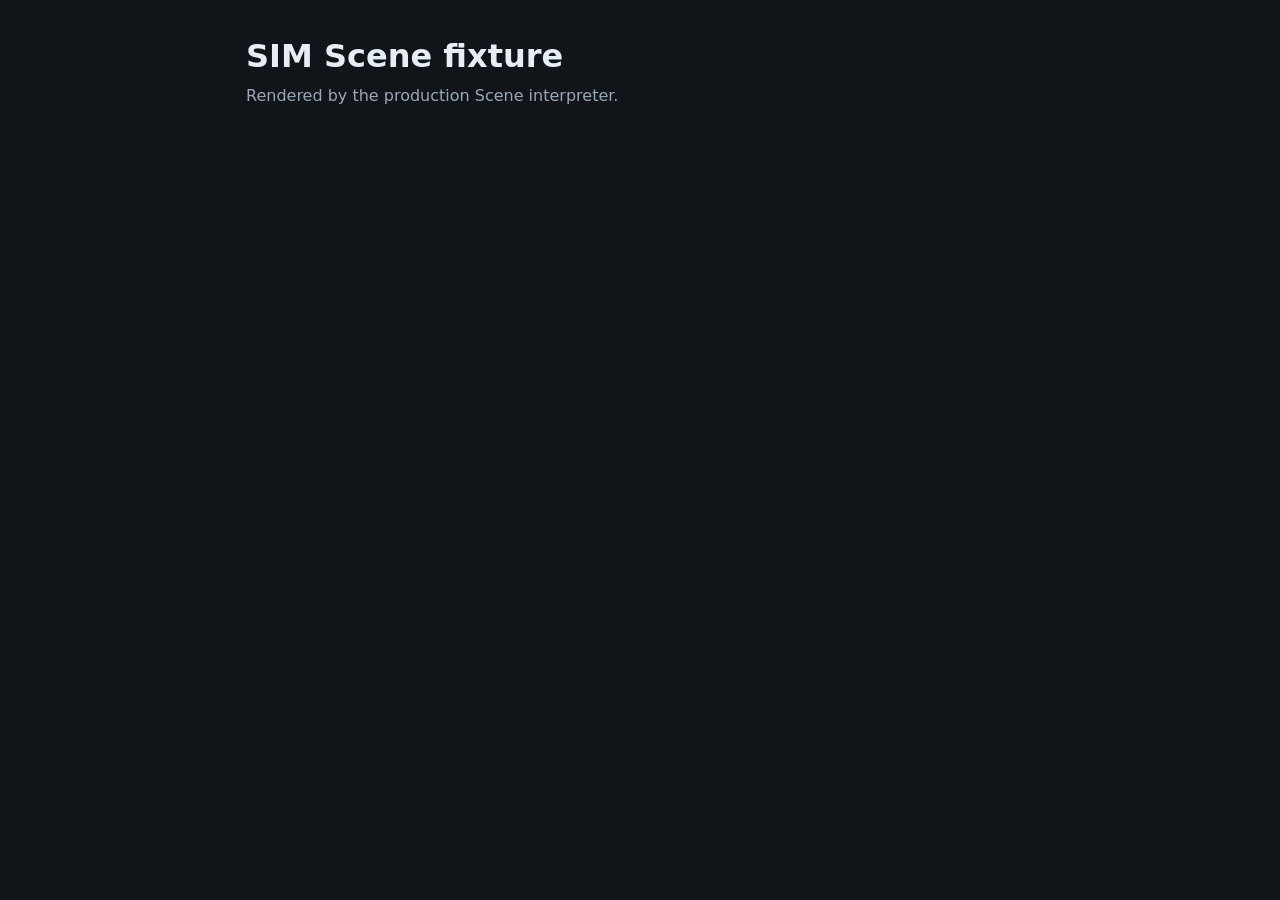
<file: crates/sim-web-shell/web/tests/scene-fixture.html>
<!DOCTYPE html>
<html lang="en">
<head>
  <meta charset="utf-8" />
  <meta name="viewport" content="width=device-width, initial-scale=1" />
  <meta name="theme-color" content="#11151a" />
  <title>SIM Scene fixture</title>
  <link rel="stylesheet" href="../styles/theme.css" />
</head>
<body>
  <main id="shell" role="main">
    <header class="shell-header">
      <h1 id="fixture-title">SIM Scene fixture</h1>
      <p class="tagline">Rendered by the production Scene interpreter.</p>
    </header>
    <section id="fixture" class="shell-body" aria-live="polite"></section>
  </main>
  <script type="module">
    import { renderScene } from "../interpreter/scene.js";

    const params = new URLSearchParams(window.location.search);
    const source = params.get("scene");
    if (!source) throw new Error("scene-fixture requires a scene query parameter");
    const response = await fetch(source, { cache: "no-store" });
    if (!response.ok) throw new Error(`fixture fetch failed: ${response.status}`);
    const payload = await response.json();
    document.body.dataset.surfaceProfile = payload.profile || "desktop";
    document.getElementById("fixture-title").textContent = payload.title || "SIM Scene fixture";
    const emitted = [];
    const root = renderScene(document, payload.scene, (event) => emitted.push(event));
    root.dataset.fixtureEmits = String(emitted.length);
    document.getElementById("fixture").replaceChildren(root);
    document.documentElement.dataset.fixtureReady = "true";
  </script>
</body>
</html>
</file>
<file: crates/sim-web-shell/web/styles/theme.css>
/* SIM Web-UI theme tokens.
 *
 * Theme tokens only -- no layout logic and no domain logic. The Scene
 * interpreter owns layout; lenses never ship their own CSS.
 */

:root {
  /* Color tokens. Foreground/background contrast is checked to meet WCAG AA
   * (>= 4.5:1) for body text; status colors are paired with text tokens and
   * shapes so status never relies on color alone. */
  --bg: #11151a;
  --fg: #e6edf3;
  --muted: #9aa7b4;
  --accent: #4aa3ff;
  --ok: #2ea043;
  --warn: #b0883a;
  --error: #d1453b;
  --info: #4aa3ff;
  --pending: #b0883a;
  --focus-ring: #ffd24a;
  --radius: 8px;
  --gap: 16px;

  /* Motion tokens. The interpreter (not each lens) owns motion; reduced-motion
   * mode below disables it globally. */
  --motion-fast: 120ms;
  --motion-base: 200ms;
  --motion-ease: cubic-bezier(0.2, 0, 0, 1);

  /* Icon set: named glyphs the theme owns, referenced by scene/icon. */
  --icon-play: "\25B6";
  --icon-stop: "\25A0";
  --icon-add: "+";
  --icon-remove: "\2212";
  --icon-warn: "\26A0";
}

/* Reduced-motion mode: disable animation in the interpreter, not per lens.
 * Honored both via the OS setting and an explicit body[data-reduced-motion]. */
@media (prefers-reduced-motion: reduce) {
  * {
    animation-duration: 0.001ms !important;
    transition-duration: 0.001ms !important;
  }
}

body[data-reduced-motion="true"] * {
  animation-duration: 0.001ms !important;
  transition-duration: 0.001ms !important;
}

/* Visible focus on every interactive surface, including canvas/graph nodes that
 * are not native DOM controls. */
:focus-visible,
[tabindex]:focus-visible,
.scene-node:focus-visible,
.scene-button:focus-visible,
.scene-field:focus-visible {
  outline: 3px solid var(--focus-ring);
  outline-offset: 2px;
}

* { box-sizing: border-box; }

body {
  margin: 0;
  background: var(--bg);
  color: var(--fg);
  font-family: system-ui, -apple-system, Segoe UI, Roboto, sans-serif;
  line-height: 1.5;
}

.top-nav {
  width: min(1180px, 100%);
  margin: 0 auto;
  padding: 14px 16px 0;
  display: flex;
  gap: 8px;
  align-items: center;
}

.top-nav a {
  min-height: 34px;
  border: 1px solid #2c3640;
  border-radius: var(--radius);
  color: var(--fg);
  text-decoration: none;
  padding: 6px 10px;
}

.top-nav a:hover,
.top-nav a[aria-current="page"] {
  border-color: var(--accent);
  background: #17212c;
}

#shell {
  width: min(100%, 820px);
  max-width: 820px;
  margin: 0 auto;
  padding: calc(var(--gap) * 2) var(--gap);
  display: flex;
  flex-direction: column;
  gap: calc(var(--gap) * 1.5);
}

body[data-glasses-mode] .top-nav {
  display: none;
}

body[data-glasses-mode] #shell {
  width: 100vw;
  max-width: none;
  height: 100vh;
  margin: 0;
  padding: 0;
  gap: 0;
}

body[data-glasses-mode] .scene-stereo,
body[data-glasses-mode] .scene-spatial-mirror {
  width: 100vw;
  height: 100vh;
  aspect-ratio: auto;
}

.shell-header h1 { margin: 0; font-size: 2rem; }
.tagline { color: var(--muted); margin: 4px 0 0; }
.shell-body code { color: var(--accent); }

.status-list { list-style: none; padding: 0; display: flex; flex-direction: column; gap: 8px; }

.session-error {
  border: 1px solid var(--error);
  border-radius: var(--radius);
  background: #2a1717;
  color: #ffd8d8;
  padding: 10px 12px;
}

.badge {
  display: inline-block;
  min-width: 64px;
  text-align: center;
  border-radius: var(--radius);
  padding: 2px 8px;
  font-size: 0.8rem;
  margin-right: 8px;
}

/* Status badges pair color with a leading shape glyph so they are legible
 * without color (color-blind and monochrome safe). */
.badge.ok { background: var(--ok); color: #fff; }
.badge.ok::before { content: "\2714 "; }
.badge.warn { background: var(--warn); color: #fff; }
.badge.warn::before { content: "\26A0 "; }
.badge.error { background: var(--error); color: #fff; }
.badge.error::before { content: "\2715 "; }
.badge.info { background: var(--info); color: #08121f; }
.badge.info::before { content: "\2139 "; }
.badge.pending { background: var(--pending); color: #fff; }

/* Named theme glyphs for scene/icon. */
.scene-icon[data-icon="play"]::before { content: var(--icon-play); }
.scene-icon[data-icon="stop"]::before { content: var(--icon-stop); }
.scene-icon[data-icon="add"]::before { content: var(--icon-add); }
.scene-icon[data-icon="remove"]::before { content: var(--icon-remove); }
.scene-icon[data-icon="warn"]::before { content: var(--icon-warn); }

.scene-keyboard {
  display: flex;
  flex-direction: column;
  gap: 8px;
  width: min(100%, 760px);
}

.scene-keyboard-keys,
.scene-keyboard-controls {
  display: flex;
  align-items: stretch;
  gap: 4px;
}

.scene-keyboard-key,
.scene-keyboard-sustain,
.scene-keyboard-octave {
  min-height: 42px;
  border: 1px solid #2c3640;
  border-radius: 4px;
  background: #f2f5f8;
  color: #11151a;
}

.scene-keyboard-key[data-white="false"] {
  background: #1d2630;
  color: var(--fg);
}

.scene-keyboard-key[data-scale="true"] {
  border-color: var(--accent);
}

.scene-keyboard-key[data-held="true"],
.scene-keyboard-key[data-generated="true"] {
  box-shadow: inset 0 -4px 0 var(--focus-ring);
}

.scene-keyboard-bend {
  min-height: 20px;
  border: 1px solid #2c3640;
  border-radius: 4px;
  background: #17212c;
}

.scene-piano-roll,
.scene-player-rack,
.scene-object-roll,
.scene-graph,
.scene-plot,
.scene-heatmap,
.scene-timeline {
  display: flex;
  flex-direction: column;
  gap: 8px;
  width: min(100%, 760px);
}

.scene-heatmap {
  display: grid;
  grid-template-areas:
    "summary"
    "viewport"
    "legend"
    "inspector"
    "metadata";
  grid-template-columns: minmax(0, 1fr);
  gap: 8px;
  margin: 0;
}

.scene-heatmap-summary { grid-area: summary; font-weight: 600; }

.scene-heatmap-viewport {
  grid-area: viewport;
  min-width: 0;
  overflow: auto;
}

.scene-heatmap-canvas {
  display: block;
  max-width: 100%;
  border: 1px solid #4b5968;
  background: #202832;
  image-rendering: pixelated;
  touch-action: none;
}

.scene-heatmap-legend {
  grid-area: legend;
  display: grid;
  grid-template-columns: max-content minmax(80px, 1fr) max-content max-content;
  gap: 6px;
  align-items: center;
  color: var(--muted);
  font-variant-numeric: tabular-nums;
}

.scene-heatmap-legend-bar {
  display: block;
  min-width: 80px;
  height: 14px;
  border: 1px solid #6f8295;
}

.scene-heatmap-mask-key {
  display: inline-block;
  border: 1px solid #6f8295;
  padding: 0 4px 0 22px;
  background:
    repeating-linear-gradient(
      135deg,
      #202832 0,
      #202832 4px,
      #aeb8c2 4px,
      #aeb8c2 6px
    );
  color: var(--fg);
  text-shadow: 0 1px 1px #11151a;
}

.scene-heatmap-inspector {
  grid-area: inspector;
  min-height: 1.5em;
  color: var(--fg);
  font-variant-numeric: tabular-nums;
}

.scene-heatmap-metadata {
  grid-area: metadata;
  display: grid;
  gap: 4px;
}

.scene-heatmap-detector { color: var(--muted); }

.scene-heatmap-advisory,
.scene-heatmap-error {
  border-left: 3px solid var(--warn);
  background: #2a2417;
  color: #ffe4a3;
  padding: 6px 8px;
}

/* Baseline Scene vocabulary. Domain lenses compose these nodes, so the shell
 * owns their one responsive visual language. */
.scene-stack {
  display: flex;
  flex-direction: column;
  gap: 10px;
  min-width: 0;
}

.scene-stack[data-dir="row"] {
  flex-direction: row;
  align-items: flex-start;
}

.scene-box {
  display: grid;
  gap: 8px;
  min-width: 0;
  padding: 10px;
  border: 1px solid #2c3640;
  border-radius: var(--radius);
  background: #151c24;
}

.scene-box[data-role="source"],
.scene-box[data-role="result"] {
  flex: 1 1 0;
}

.scene-text {
  min-width: 0;
  color: var(--muted);
  overflow-wrap: anywhere;
}

.scene-badge {
  display: inline-flex;
  align-items: center;
  width: fit-content;
  min-height: 26px;
  padding: 2px 8px;
  border: 1px solid #4b5968;
  border-radius: 999px;
  background: #202832;
  color: var(--fg);
  font-size: 0.78rem;
  font-weight: 650;
}

.scene-badge[data-status="ok"] { border-color: var(--ok); }
.scene-badge[data-status="warning"] { border-color: var(--warn); }
.scene-badge[data-status="error"] { border-color: var(--error); }
.scene-badge[data-status="policy"] { border-color: var(--accent); }

.scene-badge-cluster {
  display: flex;
  flex-wrap: wrap;
  gap: 0.4rem;
  align-items: center;
}

.scene-button,
.scene-field {
  min-height: 40px;
  border: 1px solid #4b5968;
  border-radius: 6px;
  color: var(--fg);
  font: inherit;
}

.scene-button {
  padding: 7px 11px;
  background: #1b2835;
  cursor: pointer;
}

.scene-button:hover { border-color: var(--accent); }

.scene-field {
  width: 100%;
  min-width: 0;
  padding: 7px 9px;
  background: #0d1218;
}

.scene-tree {
  min-width: 0;
  padding: 8px 8px 8px 12px;
  border-left: 2px solid #344252;
  border-radius: 0 var(--radius) var(--radius) 0;
  background: #121921;
}

.scene-tree > summary {
  min-height: 40px;
  padding: 8px 10px;
  border-radius: 6px;
  color: var(--fg);
  font-weight: 700;
  cursor: pointer;
}

.scene-tree > summary:hover { background: #1b2835; }

.scene-tree[open] > summary {
  margin-bottom: 8px;
  color: #d7eaff;
}

.scene-graph-nodes,
.scene-graph-edges,
.scene-plot-series,
.scene-timeline-lane,
.scene-timeline-clips {
  display: grid;
  gap: 6px;
}

.scene-graph-nodes {
  grid-template-columns: repeat(auto-fit, minmax(120px, 1fr));
}

.scene-edge,
.scene-plot-series,
.scene-timeline-clip {
  border: 1px solid #2c3640;
  border-radius: 4px;
  background: #17212c;
  color: var(--fg);
  padding: 6px;
}

.scene-matrix {
  border-collapse: collapse;
  width: min(100%, 760px);
}

.scene-matrix-cell {
  border: 1px solid #2c3640;
  padding: 6px 8px;
  text-align: right;
}

.scene-piano-roll-actions,
.scene-player-rack-actions,
.scene-player-rack-device-actions,
.scene-object-roll-actions,
.scene-object-roll-placement-actions {
  display: flex;
  flex-wrap: wrap;
  gap: 4px;
}

.scene-piano-roll-action,
.scene-player-rack-action,
.scene-player-rack-device-action,
.scene-object-roll-action,
.scene-object-roll-placement-action {
  min-height: 30px;
  border: 1px solid #2c3640;
  border-radius: 4px;
  background: #17212c;
  color: var(--fg);
}

.scene-piano-roll-lanes,
.scene-player-rack-devices,
.scene-object-roll-lanes {
  display: grid;
  gap: 6px;
}

.scene-piano-roll-lane,
.scene-player-rack-device,
.scene-object-roll-lane,
.scene-object-roll-placement {
  display: grid;
  grid-template-columns: minmax(92px, 140px) 1fr;
  gap: 6px;
  align-items: center;
  border: 1px solid #2c3640;
  border-radius: 4px;
  padding: 6px;
  background: #151c24;
}

.scene-piano-roll-lane-label,
.scene-player-rack-device-title,
.scene-object-roll-lane-label,
.scene-object-roll-placement-title {
  color: var(--muted);
  min-width: 0;
  overflow-wrap: anywhere;
}

.scene-piano-roll-events,
.scene-piano-roll-live,
.scene-piano-roll-generated {
  display: flex;
  flex-wrap: wrap;
  gap: 4px;
}

.scene-piano-roll-event {
  min-width: 44px;
  min-height: 24px;
  border: 1px solid #2c3640;
  border-radius: 4px;
  background: #223144;
  color: var(--fg);
}

.scene-piano-roll-event[data-live="true"] {
  border-color: var(--focus-ring);
}

.scene-piano-roll-event[data-generated="true"] {
  border-color: var(--accent);
}

.scene-object-roll-placements,
.scene-object-roll-diagnostics {
  display: grid;
  gap: 4px;
}

.scene-object-roll-diagnostic {
  border-left: 3px solid var(--warn);
  padding-left: 6px;
  color: var(--muted);
}

.scene-stereo {
  display: grid;
  grid-template-columns: repeat(2, minmax(0, 1fr));
  width: 100%;
  aspect-ratio: 16 / 5;
  overflow: hidden;
  background: #050709;
}

.scene-eye,
.scene-spatial-mirror {
  position: relative;
  min-width: 0;
  overflow: hidden;
  border: 1px solid #293440;
  background: #0a0e13;
}

.scene-spatial-mirror {
  width: min(100%, 960px);
  aspect-ratio: 16 / 10;
}

.scene-spatial-panel {
  display: grid;
  min-width: 0;
  margin: 8px;
  padding: 8px;
  border: 1px solid #344252;
  border-radius: 4px;
  background: #111820;
  overflow-wrap: anywhere;
}

.scene-glance {
  display: grid;
  place-items: center;
  width: min(100%, 320px);
  aspect-ratio: 1;
  padding: 12px;
  background: #050709;
}

.scene-glance-card {
  display: grid;
  align-content: center;
  gap: 8px;
  width: 100%;
  height: 100%;
  padding: 16px;
  border: 1px solid #6f8295;
  border-radius: 4px;
  background: #111820;
  overflow: hidden;
}

.scene-glance-title {
  font-weight: 700;
}

.scene-glance-metric {
  color: var(--muted);
}

.scene-glance-action {
  min-height: 36px;
  border: 1px solid #6f8295;
  border-radius: 4px;
  background: #1b2835;
  color: var(--fg);
}

.shell-footer { color: var(--muted); border-top: 1px solid #222b34; padding-top: var(--gap); }

body[data-surface-profile="phone"] .top-nav {
  position: sticky;
  top: 0;
  z-index: 1;
  padding: 8px;
  overflow-x: auto;
  background: var(--bg);
}

body[data-surface-profile="phone"] #shell {
  width: 100%;
  min-height: 100svh;
  padding: 16px 12px 28px;
  gap: 16px;
}

body[data-surface-profile="phone"] .shell-header h1 {
  font-size: 1.5rem;
}

body[data-surface-profile="phone"] .scene-piano-roll-lane,
body[data-surface-profile="phone"] .scene-player-rack-device,
body[data-surface-profile="phone"] .scene-object-roll-lane,
body[data-surface-profile="phone"] .scene-object-roll-placement {
  grid-template-columns: 1fr;
}

body[data-surface-profile="phone"] .scene-stack[data-dir="row"] {
  flex-direction: column;
}

body[data-surface-profile="phone"] .scene-button,
body[data-surface-profile="phone"] .scene-field,
body[data-surface-profile="phone"] .scene-tree > summary {
  min-height: 44px;
}

@media (max-width: 520px) {
  :root {
    --gap: 12px;
  }

  .top-nav {
    width: 100%;
  }

  #shell {
    width: 100%;
    padding: 16px 12px 28px;
  }

  .scene-stereo {
    grid-template-columns: 1fr;
    aspect-ratio: auto;
  }

  .scene-keyboard-keys,
  .scene-keyboard-controls {
    overflow-x: auto;
  }

  .scene-stack[data-dir="row"] {
    flex-direction: column;
  }
}
</file>
